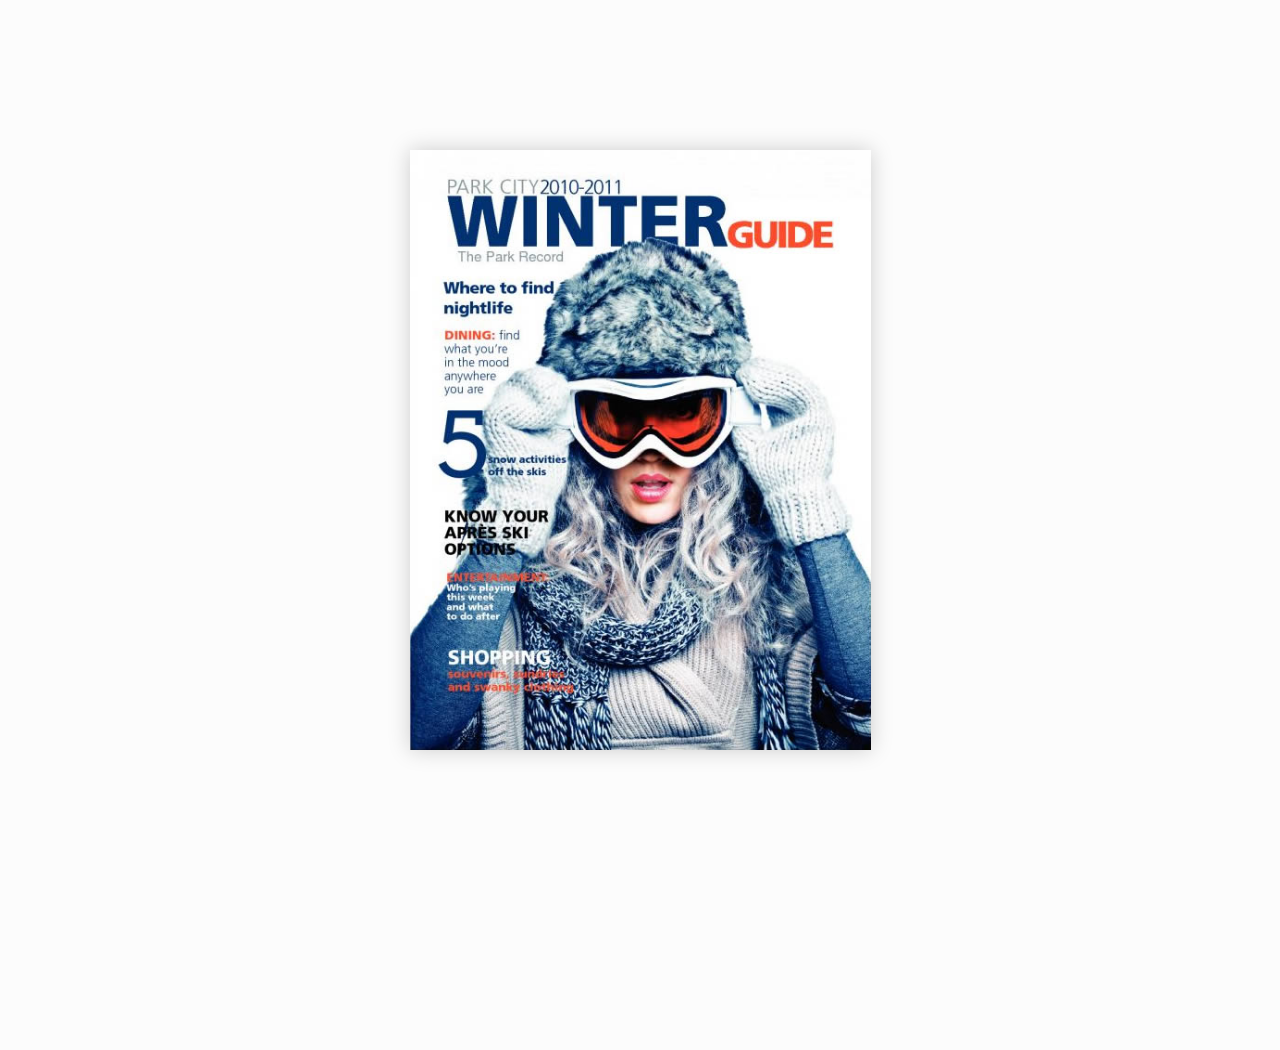
<file: Ebook/samples/basic/index.html>
<!doctype html>
<!--[if lt IE 7 ]> <html lang="en" class="ie6"> <![endif]-->
<!--[if IE 7 ]>    <html lang="en" class="ie7"> <![endif]-->
<!--[if IE 8 ]>    <html lang="en" class="ie8"> <![endif]-->
<!--[if IE 9 ]>    <html lang="en" class="ie9"> <![endif]-->
<!--[if !IE]><!--> <html lang="en"> <!--<![endif]-->
<head>
<meta name="viewport" content="width = 1050, user-scalable = no" />
<script type="text/javascript" src="../../extras/jquery.min.1.7.js"></script>
<script type="text/javascript" src="../../extras/modernizr.2.5.3.min.js"></script>
</head>
<body>

<div class="flipbook-viewport">
	<div class="container">
		<div class="flipbook">
			<div style="background-image:url(pages/1.jpg)"></div>
			<div style="background-image:url(pages/2.jpg)"></div>
			<div style="background-image:url(pages/3.jpg)"></div>
			<div style="background-image:url(pages/4.jpg)"></div>
			<div style="background-image:url(pages/5.jpg)"></div>
			<div style="background-image:url(pages/6.jpg)"></div>
			<div style="background-image:url(pages/7.jpg)"></div>
			<div style="background-image:url(pages/8.jpg)"></div>
			<div style="background-image:url(pages/9.jpg)"></div>
			<div style="background-image:url(pages/10.jpg)"></div>
			<div style="background-image:url(pages/11.jpg)"></div>
			<div style="background-image:url(pages/12.jpg)"></div>
		</div>
	</div>
</div>


<script type="text/javascript">

function loadApp() {

	// Create the flipbook

	$('.flipbook').turn({
			// Width

			width:922,
			
			// Height

			height:600,

			// Elevation

			elevation: 50,
			
			// Enable gradients

			gradients: true,
			
			// Auto center this flipbook

			autoCenter: true

	});
}

// Load the HTML4 version if there's not CSS transform

yepnope({
	test : Modernizr.csstransforms,
	yep: ['../../lib/turn.js'],
	nope: ['../../lib/turn.html4.min.js'],
	both: ['css/basic.css'],
	complete: loadApp
});

</script>

</body>
</html>
</file>
